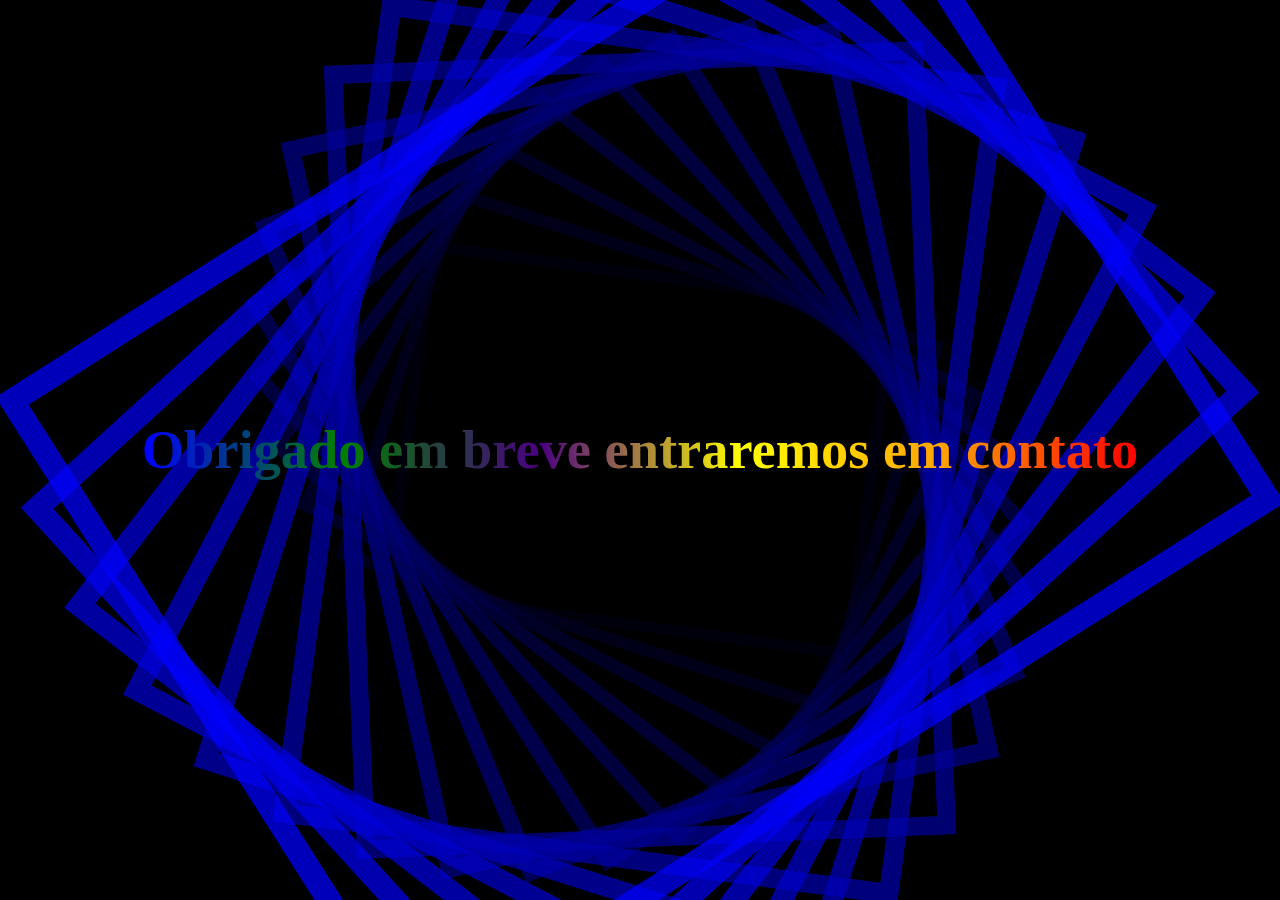
<file: inde.html>
<!DOCTYPE html>
<html lang="en">

<head>
    <meta charset="UTF-8">
    <meta http-equiv="X-UA-Compatible" content="IE=edge">
    <meta name="viewport" content="width=device-width, initial-scale=1.0">
    <title>Document</title>
    <link rel="stylesheet" href="style.css">
</head>

<body>

  <h2>Obrigado em breve entraremos em contato</h2>
    <script src="index.js"></script>
</body>

</html>
</file>
<file: style.css>
/* Estilo para o body para centralizar o conteúdo */
body {
    display: grid;
    place-items: center; /* Alinha o conteúdo (h2) no centro */
    height: 100vh;
    margin: 0;
    background-repeat: no-repeat;
    background-size: cover;
    background-position: center center;
    background-image: url(imagem/parabolic-rectangle.svg);
}

/* Estilo para o h2 */
h2 {
  font-size: 3.4rem;
   background: linear-gradient(to left,red,orange,yellow,indigo,green,blue);
       display: inline;
   background-clip: text;
   color: transparent;
   animation: animated 5s linear infinite;
}


@keyframes animated{
    to {background-position-x:500px ;}
}
</file>
